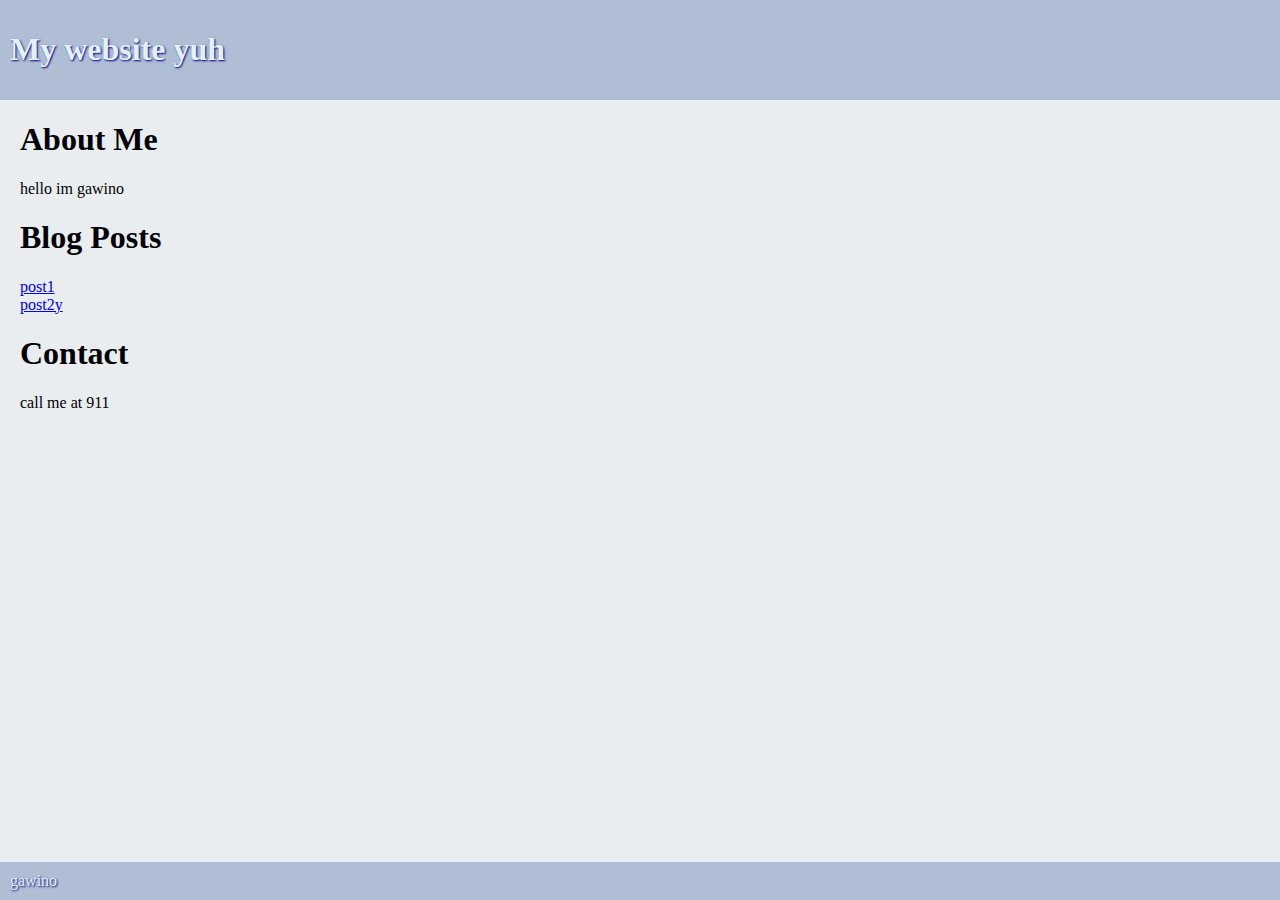
<file: index.html>
<!DOCTYPE html>
<html lang="en">
    <head>
        <meta charset="utf-8" />
        <meta http-equiv="x-ua-compatible" content="ie=edge" />
        <meta name="viewport" content="width=device-width, initial-scale=1" />

        <link rel="stylesheet" href="style.css" />
        <title>My Website</title>
    </head>

    <body>
        <header>
            <h1> My website yuh </h1>
        </header>
        <div>
            <section class="About_me">
                <h1 class="section_header">About Me</h1>
                <p>
                    hello im gawino
                </p>
            </section>

            <section class="blog_posts">
                <h1 class="section_header">Blog Posts</h1>
                <p>
                    <a href="post1.html">post1</a>
                    <br />
                    <a href="post2.html">post2y</a>
                </p>
            </section>

            <section class="contact">
                <h1 class="section_header">Contact</h1>
                <p>
                    call me at 911
                </p>
            </section>
        </div>
    </body>

    <footer>
        gawino
    </footer>
</html>
</file>
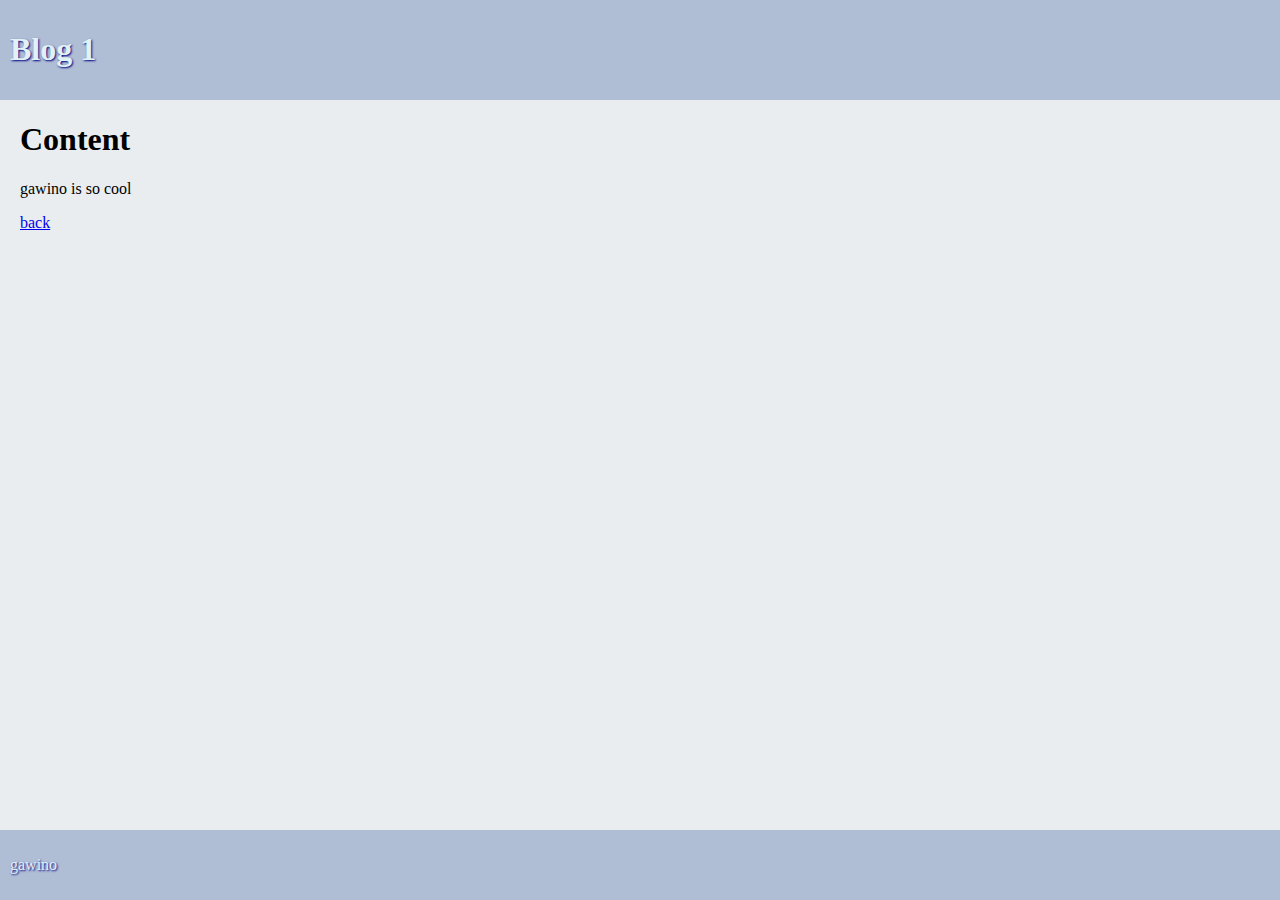
<file: post1.html>
<!DOCTYPE html>
<html>
  <head>
    <link href="./style.css" type="text/css" rel="stylesheet" />
    <link
      rel="stylesheet"
    />
    <title>Blog 1</title>
  </head>
  <body>
    <header>
      <h1>Blog 1</h1>
    </header>
    <section>
      <h1>Content</h1>
      <p>gawino is so cool</p>
      <a href="./index.html">back</a>
    </section>
  </body>
  <footer>
    <p>gawino</p>
  </footer>
</html>
</file>
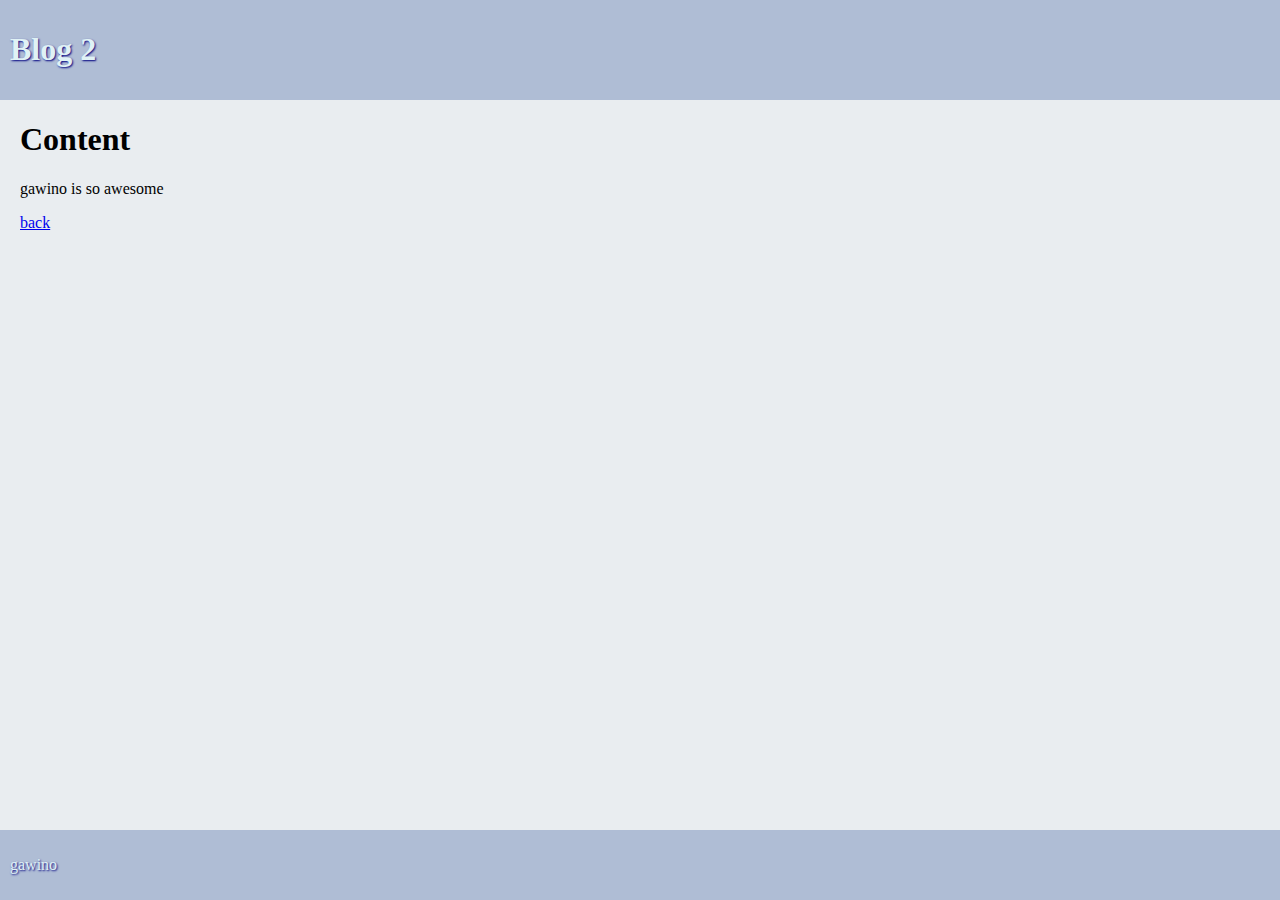
<file: post2.html>
<!DOCTYPE html>
<html>
  <head>
    <link href="./style.css" type="text/css" rel="stylesheet" />
    <link
      rel="stylesheet"
    />
    <title>Blog 2</title>
  </head>
  <body>
    <header>
      <h1>Blog 2</h1>
    </header>
    <section>
      <h1>Content</h1>
      <p>gawino is so awesome</p>
      <a href="./index.html">back</a>
    </section>
  </body>
  <footer>
    <p>gawino</p>
  </footer>
</html>
</file>
<file: style.css>
body {
  background-color: #e9edf0; 
  margin: 0;
  padding: 0;
  font-family: "Rubik";
  color: #e0f2f5; /* Light cyan */
}

header {
  background-color: #afbdd5;
  width: 100%;
  padding: 10px;
  text-shadow: 1px 1px 2px navy; 
}

section {
  color: black;
  margin: 20px;
}

footer {
  background-color: #afbdd5; 
  width: 100%;
  padding: 10px;
  position: absolute;
  bottom: 0;
  text-shadow: 1px 1px 2px navy; 
}
</file>
